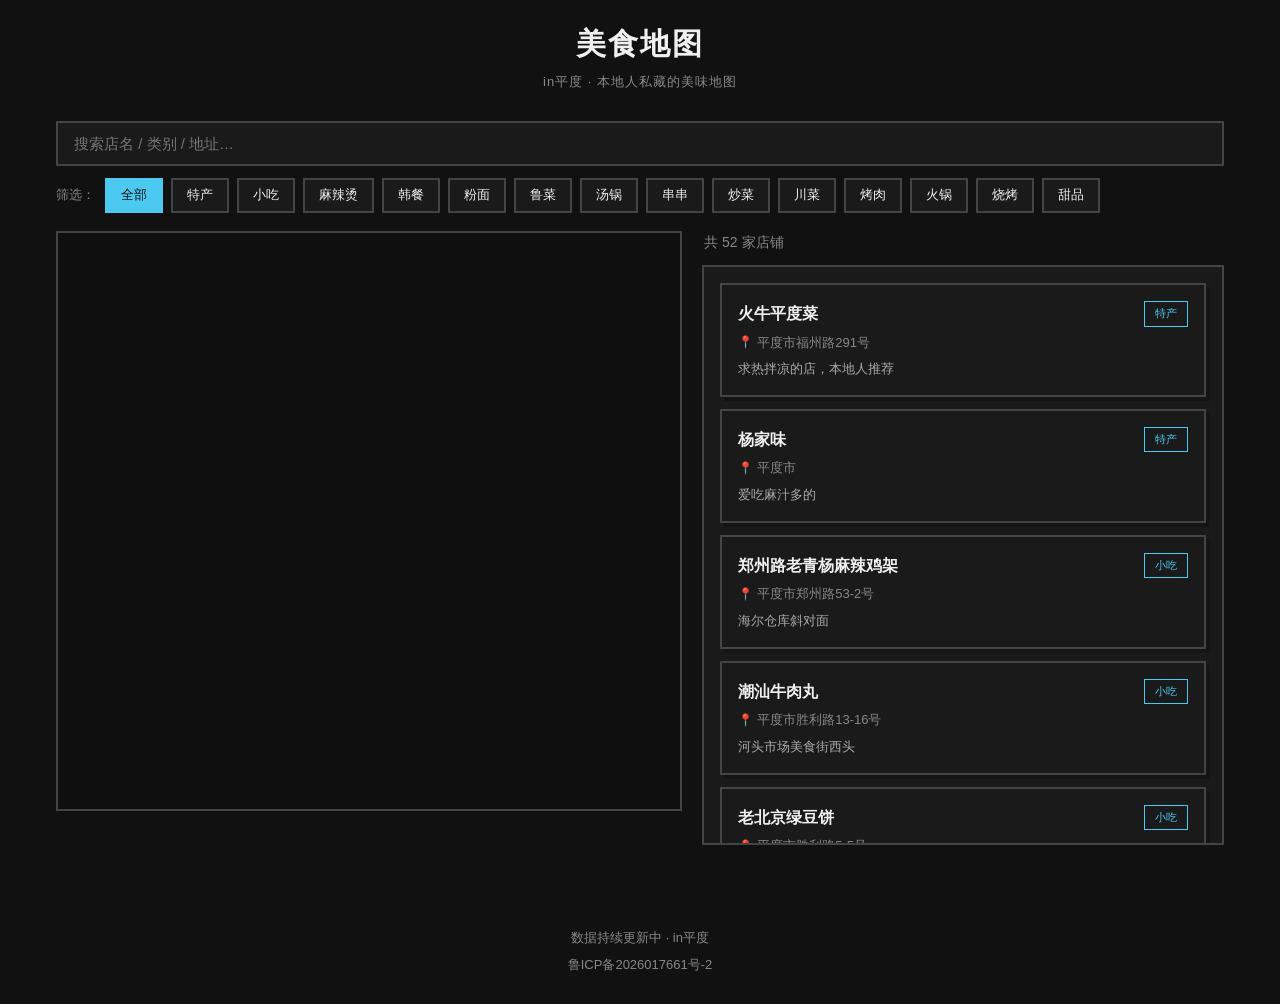
<file: index.html>
<!DOCTYPE html>
<html lang="zh-CN">
<head>
  <meta charset="UTF-8" />
  <meta name="viewport" content="width=device-width, initial-scale=1.0" />
  <title>in平度</title>
  <link rel="stylesheet" href="css/style.css" />
  <script src="https://webapi.amap.com/maps?v=2.0&key=6715e30900a0a37aa0dccd9b09c6cd2a"></script>
</head>
<body>

  <!-- ============ 美食地图 ============ -->
  <section id="viewFood" class="view view-food">
    <header class="site-header">
      <div class="header-inner">
        <h1 class="site-title">美食地图</h1>
        <p class="site-sub">in平度 · 本地人私藏的美味地图</p>
      </div>
    </header>

    <main class="container">
      <section class="toolbar">
        <div class="search-box">
          <input type="text" id="searchInput" placeholder="搜索店名 / 类别 / 地址…" />
        </div>
        <div class="filter-box">
          <span class="filter-label">筛选：</span>
          <div id="categoryTags" class="tag-list"></div>
        </div>
      </section>

      <div class="content">
        <section class="map-panel">
          <div id="map" class="map"></div>
        </section>

        <section class="list-panel">
          <div class="list-head">
            <span id="countLabel">共 0 家店铺</span>
          </div>
          <ul id="foodList" class="food-list"></ul>
        </section>
      </div>
    </main>

    <!-- 详情弹窗 -->
    <div id="detailModal" class="modal hidden">
      <div class="modal-mask"></div>
      <div class="modal-box">
        <button class="modal-close" id="modalClose">&times;</button>
        <h2 id="detailName"></h2>
        <div class="detail-meta">
          <span class="detail-category" id="detailCategory"></span>
          <span class="detail-address" id="detailAddress"></span>
        </div>
        <p class="detail-desc" id="detailDesc"></p>
        <div class="detail-actions">
          <a id="detailMapLink" href="#" target="_blank" class="btn-map">在地图中打开</a>
        </div>
      </div>
    </div>
  </section>

  <footer class="site-footer">
    <p>数据持续更新中 · in平度</p>
    <p class="footer-beian">
      <a href="https://beian.miit.gov.cn/" target="_blank" rel="noopener noreferrer">鲁ICP备2026017661号-2</a>
    </p>
  </footer>

  <script src="js/app.js"></script>
</body>
</html>
</file>
<file: css/style.css>
* {
  margin: 0;
  padding: 0;
  box-sizing: border-box;
}

:root {
  --bg: #111111;
  --card: #1a1a1a;
  --card-hover: #222222;
  --text: #f0f0f0;
  --muted: #888888;
  --border: #444444;
  --accent: #4cc9f0;       /* 像素蓝 */
  --accent-dim: #2a7a94;
  --map-bg: #0f0f0f;
}

body {
  font-family: "PingFang SC", -apple-system, "Microsoft YaHei", "Helvetica Neue", sans-serif;
  background: var(--bg);
  color: var(--text);
  line-height: 1.6;
}

/* ================= 视图切换 ================= */
.view { animation: fadeUp 0.35s ease both; }
.view.hidden { display: none; }
@keyframes fadeUp {
  from { opacity: 0; transform: translateY(12px); }
  to   { opacity: 1; transform: translateY(0); }
}

/* ================= 通用 Header ================= */
.site-header {
  padding: 20px 16px 8px;
  text-align: center;
}
.header-inner {
  max-width: 640px;
  margin: 0 auto;
}
.header-inner .site-title {
  font-size: clamp(22px, 4vw, 30px);
  color: var(--text);
  letter-spacing: 2px;
}
.header-inner .site-sub {
  color: var(--muted);
  margin-top: 4px;
  font-size: 13px;
  letter-spacing: 1px;
}

/* ================= 美食地图视图 ================= */
.view-food { background: var(--bg); min-height: 100vh; }

.container {
  max-width: 1200px;
  margin: 0 auto;
  padding: 20px 16px;
}

/* Toolbar */
.toolbar { margin-bottom: 18px; }
.search-box { margin-bottom: 12px; }
.search-box input {
  width: 100%;
  padding: 12px 16px;
  border: 2px solid var(--border);
  font-size: 15px;
  outline: none;
  background: var(--card);
  color: var(--text);
  transition: border-color 0.15s;
}
.search-box input:focus { border-color: var(--accent); }
.filter-box {
  display: flex;
  align-items: center;
  gap: 10px;
  flex-wrap: wrap;
}
.filter-label {
  font-size: 13px;
  color: var(--muted);
  white-space: nowrap;
}
.tag-list {
  display: flex;
  flex-wrap: wrap;
  gap: 8px;
}
.tag {
  font-size: 13px;
  padding: 5px 14px;
  border: 2px solid var(--border);
  background: var(--card);
  color: var(--text);
  cursor: pointer;
  transition: all 0.1s steps(2);
  user-select: none;
}
.tag:hover { border-color: var(--accent); color: var(--accent); }
.tag.active { background: var(--accent); color: var(--bg); border-color: var(--accent); }

/* Content layout */
.content {
  display: grid;
  grid-template-columns: 1.2fr 1fr;
  gap: 20px;
  align-items: start;
}

/* Map */
.map-panel { position: sticky; top: 16px; }
.map {
  width: 100%;
  height: 580px;
  overflow: hidden;
  border: 2px solid var(--border);
  background: var(--map-bg);
}

/* List */
.list-head {
  font-size: 14px;
  color: var(--muted);
  margin-bottom: 12px;
  padding: 0 2px;
}
.food-list {
  list-style: none;
  display: flex;
  flex-direction: column;
  gap: 12px;
  max-height: 580px;
  overflow-y: auto;
  padding-right: 4px;
  background: var(--card);
  border: 2px solid var(--border);
  padding: 16px;
}
.food-card {
  background: var(--card);
  border: 2px solid var(--border);
  padding: 16px;
  box-shadow: 4px 4px 0 rgba(0, 0, 0, 0.25);
  transition: transform 0.1s steps(2), box-shadow 0.1s, border-color 0.1s;
  cursor: pointer;
}
.food-card:hover {
  transform: translate(-2px, -2px);
  box-shadow: 6px 6px 0 rgba(0, 0, 0, 0.35);
  border-color: var(--accent);
}
.food-card.active {
  border-color: var(--accent);
  box-shadow: 0 0 0 3px rgba(76, 201, 240, 0.18);
}
.card-top {
  display: flex;
  justify-content: space-between;
  align-items: flex-start;
  gap: 10px;
}
.food-name {
  font-size: 16px;
  font-weight: 600;
  color: var(--text);
}
.badge {
  font-size: 11px;
  padding: 3px 10px;
  border: 1px solid var(--accent);
  color: var(--accent);
  white-space: nowrap;
  font-weight: 500;
}
.food-address {
  font-size: 13px;
  color: var(--muted);
  margin-top: 6px;
  display: flex;
  align-items: center;
  gap: 4px;
}
.food-address::before {
  content: "📍";
  font-size: 12px;
}
.food-desc {
  font-size: 13px;
  color: #aaa;
  margin-top: 6px;
  line-height: 1.5;
}

.empty {
  text-align: center;
  color: var(--muted);
  padding: 50px 0;
  font-size: 14px;
}

/* 地图标签 & 悬停提示 */
.map-label {
  background: rgba(255, 255, 255, 0.92);
  color: #111;
  font-size: 12px;
  padding: 3px 8px;
  border: 1px solid #ccc;
  white-space: nowrap;
  box-shadow: 2px 2px 0 rgba(0, 0, 0, 0.2);
}
.map-tip {
  background: var(--accent);
  color: #111;
  font-size: 12px;
  padding: 4px 10px;
  white-space: nowrap;
  box-shadow: 2px 2px 0 rgba(0, 0, 0, 0.2);
  position: relative;
}
.map-tip::after {
  content: "";
  position: absolute;
  bottom: -5px;
  left: 50%;
  transform: translateX(-50%);
  border-left: 5px solid transparent;
  border-right: 5px solid transparent;
  border-top: 5px solid var(--accent);
}

/* Detail Modal */
.modal {
  position: fixed;
  inset: 0;
  z-index: 100;
  display: flex;
  align-items: center;
  justify-content: center;
}
.modal.hidden { display: none; }
.modal-mask {
  position: absolute;
  inset: 0;
  background: rgba(0, 0, 0, 0.7);
}
.modal-box {
  position: relative;
  background: var(--card);
  width: 92%;
  max-width: 420px;
  border: 2px solid var(--border);
  padding: 28px;
  box-shadow: 8px 8px 0 rgba(0, 0, 0, 0.35);
}
.modal-close {
  position: absolute;
  top: 10px;
  right: 14px;
  background: none;
  border: none;
  font-size: 26px;
  color: var(--muted);
  cursor: pointer;
  line-height: 1;
}
.modal-close:hover { color: var(--accent); }
.modal-box h2 {
  font-size: 20px;
  margin-bottom: 14px;
  padding-right: 30px;
  color: var(--text);
}
.detail-meta {
  display: flex;
  flex-wrap: wrap;
  gap: 8px;
  margin-bottom: 14px;
}
.detail-category {
  font-size: 12px;
  padding: 4px 12px;
  border: 1px solid var(--accent);
  color: var(--accent);
  font-weight: 500;
}
.detail-address {
  font-size: 13px;
  color: var(--muted);
  display: flex;
  align-items: center;
  gap: 4px;
}
.detail-address::before {
  content: "📍";
  font-size: 12px;
}
.detail-desc {
  font-size: 14px;
  color: #aaa;
  line-height: 1.7;
  margin-bottom: 20px;
}
.detail-actions {
  display: flex;
  gap: 10px;
}
.btn-map {
  display: inline-flex;
  align-items: center;
  gap: 6px;
  background: var(--accent);
  color: #111;
  text-decoration: none;
  padding: 10px 20px;
  border: 2px solid var(--accent);
  font-size: 14px;
  font-weight: 600;
  transition: all 0.1s steps(2);
}
.btn-map:hover {
  background: transparent;
  color: var(--accent);
}
.btn-map::before { content: "🗺"; }

/* ================= Footer ================= */
.site-footer {
  text-align: center;
  color: var(--muted);
  font-size: 13px;
  padding: 28px 16px;
}

.footer-beian {
  margin-top: 6px;
}
.footer-beian a {
  color: var(--muted);
  text-decoration: none;
}
.footer-beian a:hover {
  color: var(--text);
  text-decoration: underline;
}

/* Scrollbar */
.food-list::-webkit-scrollbar { width: 6px; }
.food-list::-webkit-scrollbar-track { background: transparent; }
.food-list::-webkit-scrollbar-thumb { background: var(--border); }

/* Responsive */
@media (max-width: 860px) {
  .content {
    grid-template-columns: 1fr;
  }
  .map-panel { position: static; }
  .map { height: 340px; }
  .food-list { max-height: none; }
}
</file>
